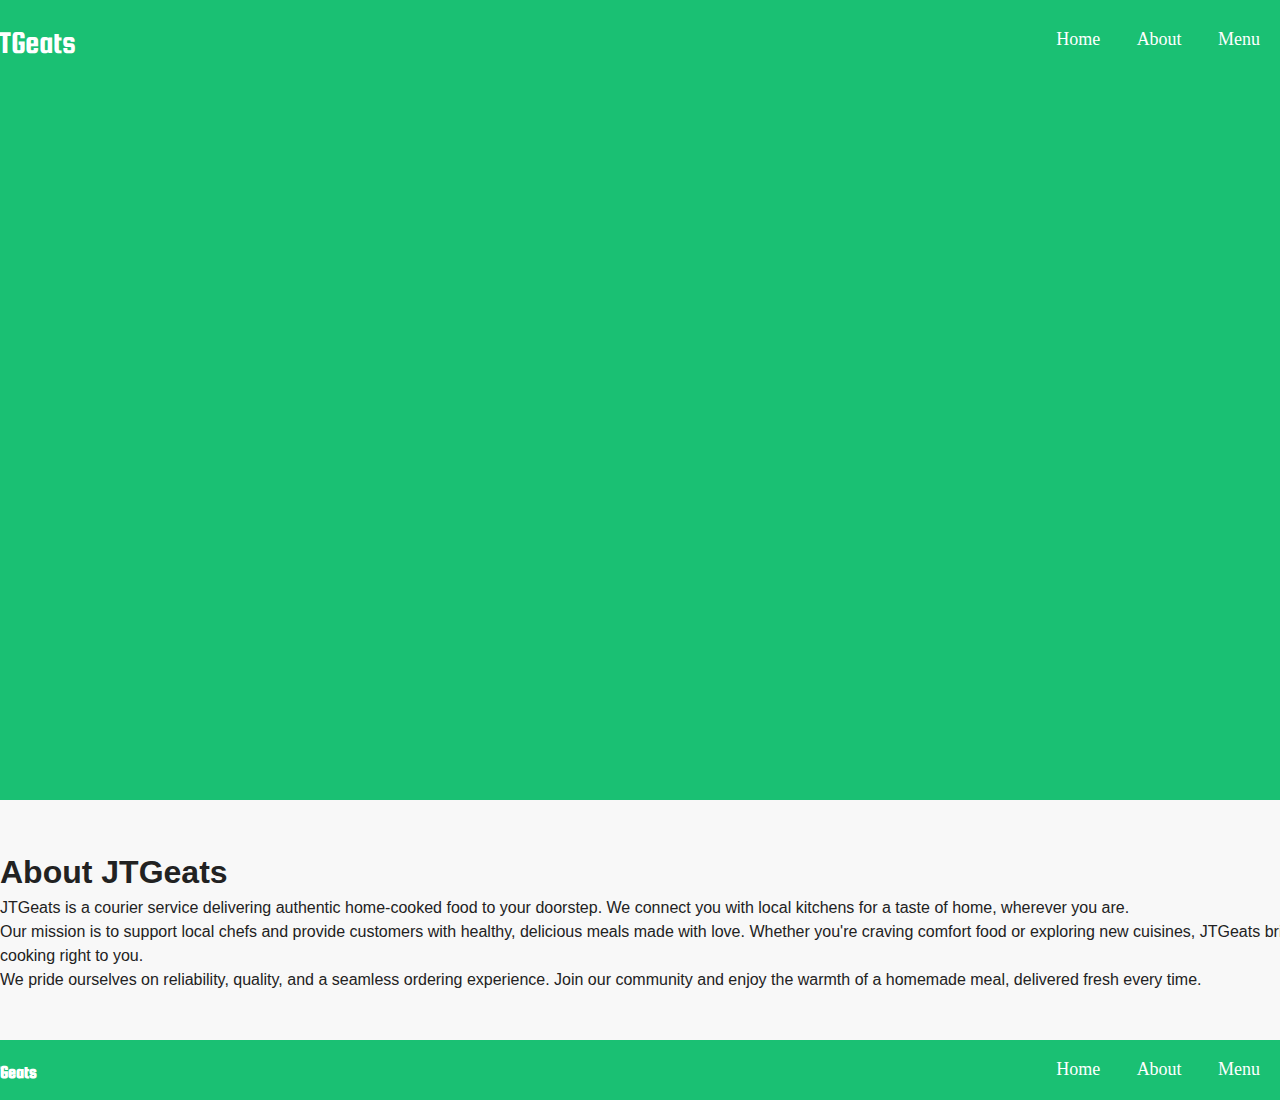
<file: about.html>
<!DOCTYPE html>
<html lang="en">
<head>
    <meta charset="UTF-8">
    <title>About - JTGeats</title>
    <link rel="stylesheet" href="styles.css">
    <link rel="stylesheet" href="styles.mobile.css" media="only screen and (max-width: 700px)">
</head>
<body>
    <header>
        <div class="container nav-container">
            <div class="logo">JTGeats</div>
            <nav>
                <a href="index.html">Home</a>
                <a href="about.html" class="active">About</a>
                <a href="menu.html">Menu</a>
                <a href="blog.html">Blog</a>
                <a href="contact.html">Contact</a>
            </nav>
        </div>
    </header>
    <main>
        <section class="container" style="padding: 48px 0;">
            <h1>About JTGeats</h1>
            <p>
                JTGeats is a courier service delivering authentic home-cooked food to your doorstep. We connect you with local kitchens for a taste of home, wherever you are.
            </p>
            <p>
                Our mission is to support local chefs and provide customers with healthy, delicious meals made with love. Whether you're craving comfort food or exploring new cuisines, JTGeats brings the best of home cooking right to you.
            </p>
            <p>
                We pride ourselves on reliability, quality, and a seamless ordering experience. Join our community and enjoy the warmth of a homemade meal, delivered fresh every time.
            </p>
        </section>
    </main>
    <footer class="footer-detail-page">
        <div class="container footer-flex">
            <div class="footer-logo">JTGeats</div>
            <nav>
                <a href="index.html">Home</a>
                <a href="about.html" class="active">About</a>
                <a href="menu.html">Menu</a>
                <a href="blog.html">Blog</a>
                <a href="contact.html">Contact</a>
            </nav>
        </div>
    </footer>
    <script src="script.js"></script>
</body>
</html>
</file>
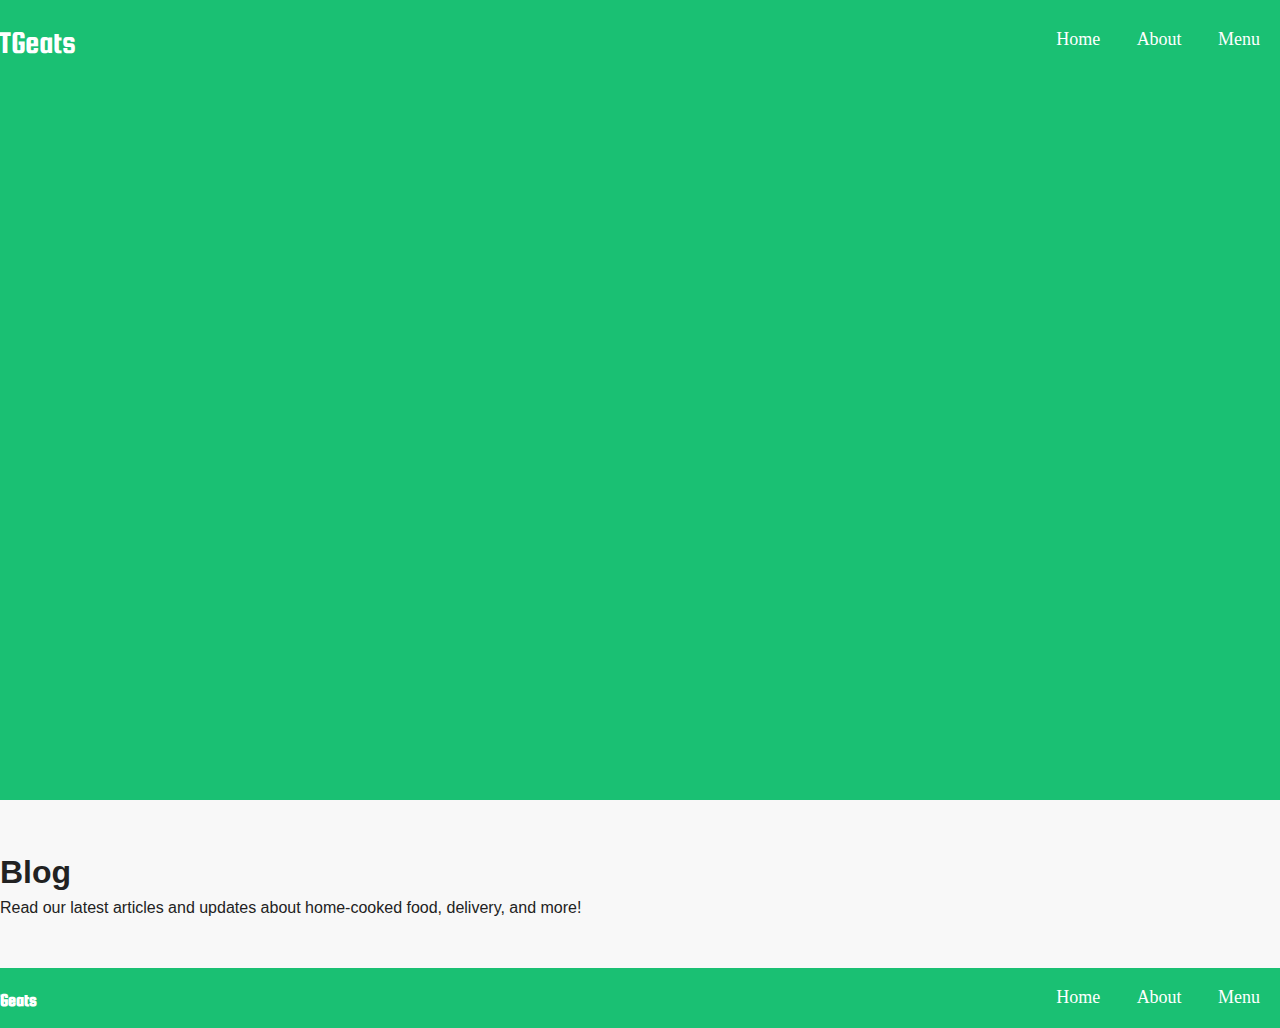
<file: blog.html>
<!DOCTYPE html>
<html lang="en">
<head>
    <meta charset="UTF-8">
    <title>Blog - JTGeats</title>
    <link rel="stylesheet" href="styles.css">
    <link rel="stylesheet" href="styles.mobile.css" media="only screen and (max-width: 700px)">
</head>
<body>
    <header>
        <div class="container nav-container">
            <div class="logo">JTGeats</div>
            <nav>
                <a href="index.html">Home</a>
                <a href="about.html">About</a>
                <a href="menu.html">Menu</a>
                <a href="blog.html" class="active">Blog</a>
                <a href="contact.html">Contact</a>
            </nav>
        </div>
    </header>
    <main>
        <section class="container" style="padding: 48px 0;">
            <h1>Blog</h1>
            <p>
                Read our latest articles and updates about home-cooked food, delivery, and more!
            </p>
        </section>
    </main>
    <footer class="footer-detail-page">
        <div class="container footer-flex">
            <div class="footer-logo">JTGeats</div>
            <nav>
                <a href="index.html">Home</a>
                <a href="about.html">About</a>
                <a href="menu.html">Menu</a>
                <a href="blog.html" class="active">Blog</a>
                <a href="contact.html">Contact</a>
            </nav>
        </div>
    </footer>
    <script src="script.js"></script>
</body>
</html>
</file>
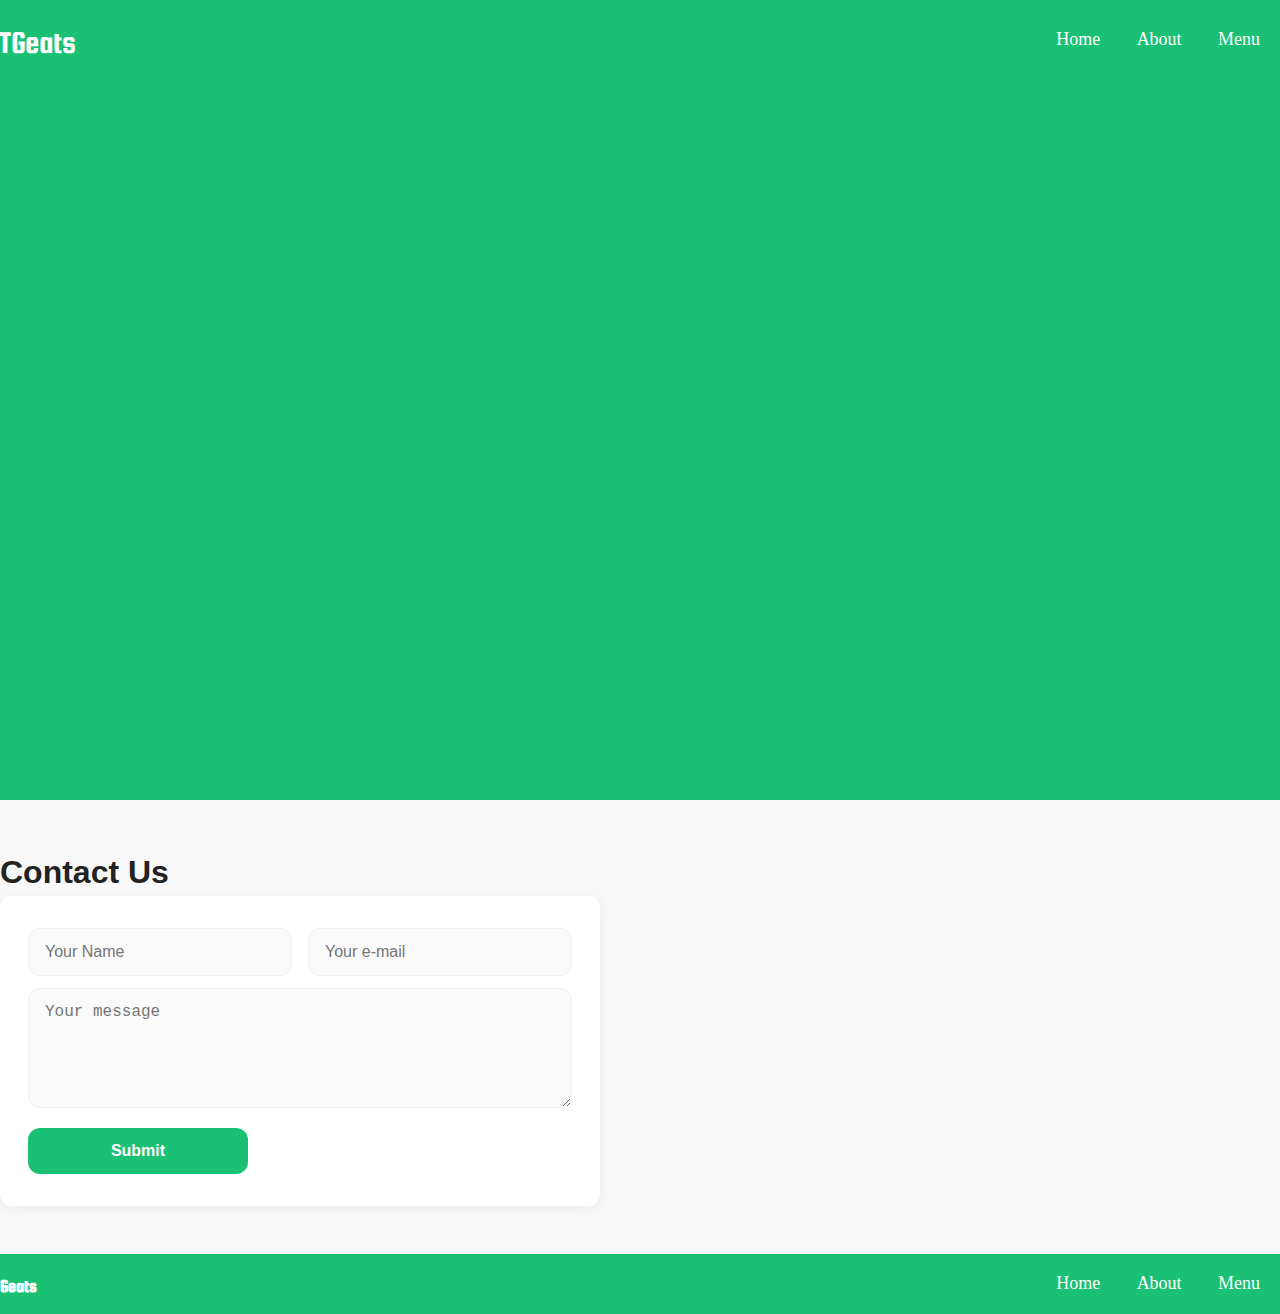
<file: contact.html>
<!DOCTYPE html>
<html lang="en">
<head>
    <meta charset="UTF-8">
    <title>Contact - JTGeats</title>
    <link rel="stylesheet" href="styles.css">
    <link rel="stylesheet" href="styles.mobile.css" media="only screen and (max-width: 700px)">
</head>
<body>
    <header>
        <div class="container nav-container">
            <div class="logo">JTGeats</div>
            <nav>
                <a href="index.html">Home</a>
                <a href="about.html">About</a>
                <a href="menu.html">Menu</a>
                <a href="blog.html">Blog</a>
                <a href="contact.html" class="active">Contact</a>
            </nav>
        </div>
    </header>
    <main>
        <section class="container width-100" style="padding: 48px 0;">
            <h1>Contact Us</h1>
            <form class="contact-form">
                <div class="contact-form-row">
                    <input type="text" placeholder="Your Name" required>
                    <input type="email" placeholder="Your e-mail" required>
                </div>
                <textarea placeholder="Your message" required></textarea>
                <button type="submit">Submit</button>
            </form>
        </section>
    </main>
    <footer class="footer-detail-page">
        <div class="container footer-flex">
            <div class="footer-logo">JTGeats</div>
            <nav>
                <a href="index.html">Home</a>
                <a href="about.html">About</a>
                <a href="menu.html">Menu</a>
                <a href="blog.html">Blog</a>
                <a href="contact.html" class="active">Contact</a>
            </nav>
        </div>
    </footer>
    <script src="script.js"></script>
</body>
</html>
</file>
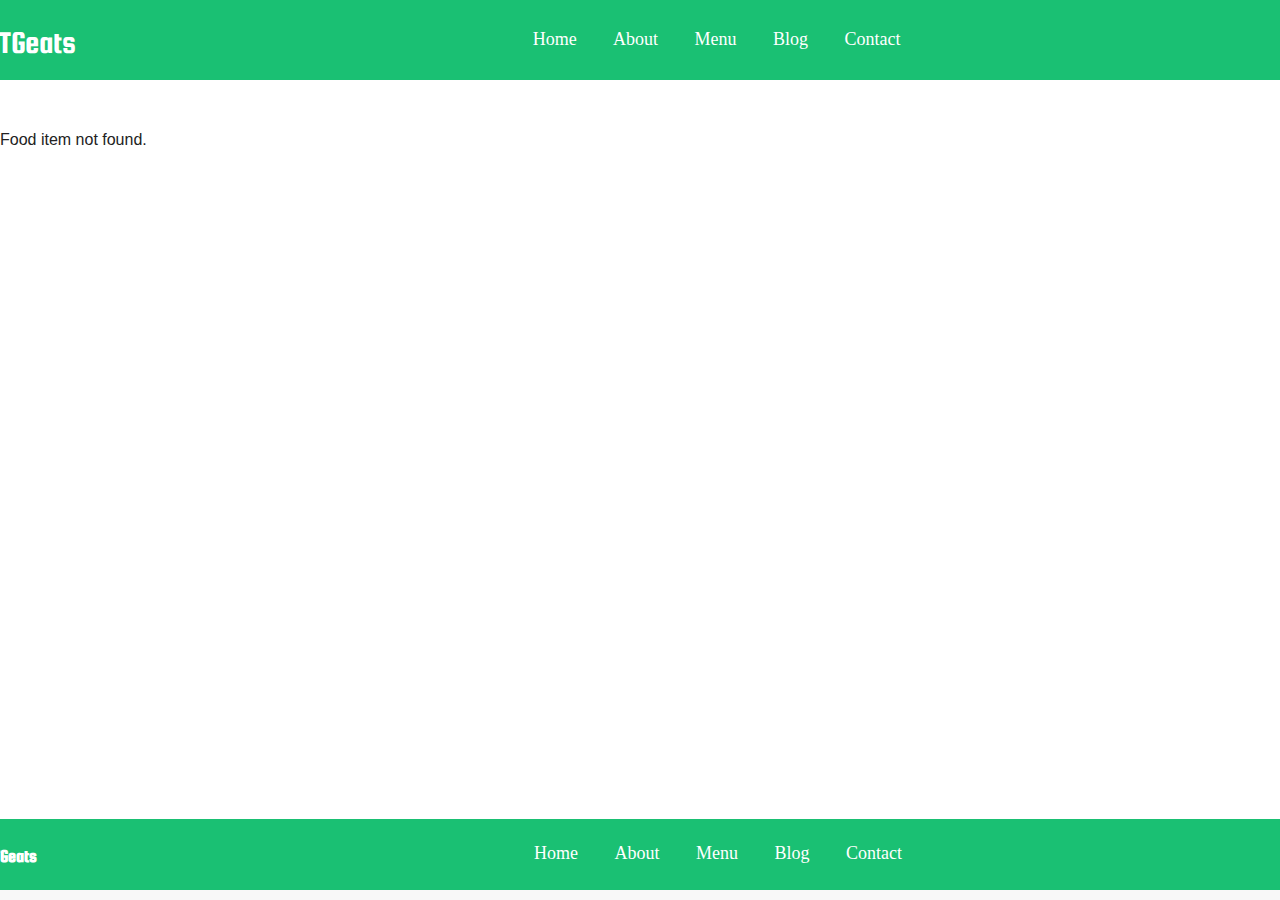
<file: food-detail.html>
<!DOCTYPE html>
<html lang="en">
<head>
    <meta charset="UTF-8">
    <title>Food Detail - JTGeats</title>
    <link rel="stylesheet" href="styles.css">
</head>
<body>
    <header style="height: 80px;">
          <div class="container nav-container">
            <div class="logo">JTGeats</div>
            <nav>
                <a href="/">Home</a>
                <a href="about.html">About</a>
                <a href="menu.html">Menu</a>
                <a href="blog.html">Blog</a>
                <a href="contact.html">Contact</a>
            </nav>
            <div class="nav-icons">
                <span class="icon-search">
                   <svg width="22" height="22" viewBox="0 0 22 22" fill="none" xmlns="http://www.w3.org/2000/svg">
<path d="M21 21L16.514 16.506L21 21ZM19 10.5C19 12.7543 18.1045 14.9163 16.5104 16.5104C14.9163 18.1045 12.7543 19 10.5 19C8.24566 19 6.08365 18.1045 4.48959 16.5104C2.89553 14.9163 2 12.7543 2 10.5C2 8.24566 2.89553 6.08365 4.48959 4.48959C6.08365 2.89553 8.24566 2 10.5 2C12.7543 2 14.9163 2.89553 16.5104 4.48959C18.1045 6.08365 19 8.24566 19 10.5V10.5Z" stroke="white" stroke-width="2" stroke-linecap="round"/>
</svg> 
                </span>
                <span class="icon-cart">
                    <svg width="21" height="24" viewBox="0 0 21 24" fill="none" xmlns="http://www.w3.org/2000/svg">
<path d="M2.97689 9.84C3.01712 9.33881 3.24464 8.87115 3.61417 8.53017C3.98369 8.18918 4.46808 7.9999 4.97089 8H17.0289C17.5317 7.9999 18.0161 8.18918 18.3856 8.53017C18.7551 8.87115 18.9827 9.33881 19.0229 9.84L19.8259 19.84C19.848 20.1152 19.8129 20.392 19.7227 20.6529C19.6326 20.9139 19.4894 21.1533 19.3022 21.3562C19.115 21.5592 18.8878 21.7211 18.6349 21.8319C18.382 21.9427 18.109 21.9999 17.8329 22H4.16689C3.89081 21.9999 3.61774 21.9427 3.36487 21.8319C3.112 21.7211 2.8848 21.5592 2.69759 21.3562C2.51037 21.1533 2.36719 20.9139 2.27706 20.6529C2.18693 20.392 2.1518 20.1152 2.17389 19.84L2.97689 9.84V9.84Z" stroke="white" stroke-width="2" stroke-linecap="round" stroke-linejoin="round"/>
<path d="M15 11V6C15 4.93913 14.5786 3.92172 13.8284 3.17157C13.0783 2.42143 12.0609 2 11 2C9.93913 2 8.92172 2.42143 8.17157 3.17157C7.42143 3.92172 7 4.93913 7 6V11" stroke="white" stroke-width="2" stroke-linecap="round" stroke-linejoin="round"/>
</svg>
                </span>
                <span class="icon-user"></span>
            </div>
        </div>
    </header>
    <main>
        <section class="food-detail-section">
            <div class="container food-detail-container">
                <img class="food-detail-img" src="assets/pizza2.png" alt="Home made pizza">
                <div class="food-detail-info">
                    <h1 class="food-detail-title">Home made pizza</h1>
                    <div class="food-detail-meta">
                        <span class="food-detail-badge">20% OFF</span>
                        <span>⭐ 4.7</span>
                        <span>⏱️ 50-70 min</span>
                    </div>
                    <div class="food-detail-price">₹190</div>
                    <p class="food-detail-desc">
                        Enjoy authentic home made pizza with fresh ingredients and a crispy base. Delivered hot and fresh to your doorstep.
                    </p>
                    <button class="request-dish-btn">Order Now</button>
                </div>
            </div>
        </section>
    </main>
    <footer class="footer-detail-page">

         <div class="container footer-flex">
            <div class="footer-logo">JTGeats</div>
            <nav>
                <a href="/">Home</a>
                <a href="about.html">About</a>
                <a href="menu.html">Menu</a>
                <a href="blog.html">Blog</a>
                <a href="contact.html">Contact</a>
            </nav>
            <div class="footer-social">
                <a href="#"><span class="icon-facebook">
                    
<svg width="69" height="26" viewBox="0 0 69 26" fill="none" xmlns="http://www.w3.org/2000/svg">
<rect width="28" height="26" rx="5" fill="#BEBEBE"/>
<rect width="27.75" height="25.5" rx="5" fill="white"/>
<path d="M17.486 14.7495L17.9571 11.6127H15.0125V9.57708C15.0125 8.71908 15.4237 7.88221 16.7426 7.88221H18.0811V5.21179C18.0811 5.21179 16.8666 5 15.7051 5C13.2804 5 11.6955 6.50258 11.6955 9.22229V11.6132H9V14.75H11.6955V22.3333H15.0125V14.75L17.486 14.7495Z" fill="#929292"/>
<rect x="41" width="27.1532" height="25.3333" rx="5" fill="#BEBEBE"/>
<rect x="41" width="27.1532" height="25.3333" rx="5" fill="white"/>
<path d="M54.5743 9.77655C52.9994 9.77655 51.7142 11.0753 51.7142 12.6667C51.7142 14.2581 52.9994 15.5568 54.5743 15.5568C56.1491 15.5568 57.4343 14.2581 57.4343 12.6667C57.4343 11.0753 56.1491 9.77655 54.5743 9.77655ZM63.1522 12.6667C63.1522 11.4699 63.1629 10.2839 63.0964 9.08925C63.0299 7.70165 62.7166 6.47015 61.7125 5.45546C60.7063 4.43861 59.4897 4.12423 58.1166 4.05702C56.9322 3.9898 55.7586 4.00064 54.5764 4.00064C53.3921 4.00064 52.2185 3.9898 51.0363 4.05702C49.6631 4.12423 48.4444 4.44078 47.4403 5.45546C46.434 6.47231 46.1229 7.70165 46.0564 9.08925C45.9899 10.2861 46.0006 11.472 46.0006 12.6667C46.0006 13.8613 45.9899 15.0494 46.0564 16.2441C46.1229 17.6317 46.4362 18.8632 47.4403 19.8779C48.4466 20.8947 49.6631 21.2091 51.0363 21.2763C52.2206 21.3435 53.3942 21.3327 54.5764 21.3327C55.7608 21.3327 56.9344 21.3435 58.1166 21.2763C59.4897 21.2091 60.7084 20.8926 61.7125 19.8779C62.7188 18.861 63.0299 17.6317 63.0964 16.2441C63.1651 15.0494 63.1522 13.8635 63.1522 12.6667ZM54.5743 17.1135C52.1391 17.1135 50.1737 15.1275 50.1737 12.6667C50.1737 10.2058 52.1391 8.21983 54.5743 8.21983C57.0095 8.21983 58.9748 10.2058 58.9748 12.6667C58.9748 15.1275 57.0095 17.1135 54.5743 17.1135ZM59.155 9.07624C58.5865 9.07624 58.1273 8.61226 58.1273 8.03771C58.1273 7.46315 58.5865 6.99917 59.155 6.99917C59.7236 6.99917 60.1827 7.46315 60.1827 8.03771C60.1829 8.17414 60.1565 8.30926 60.1049 8.43534C60.0533 8.56142 59.9776 8.67597 59.8821 8.77244C59.7866 8.86891 59.6733 8.94541 59.5485 8.99754C59.4238 9.04967 59.29 9.07641 59.155 9.07624Z" fill="#929292"/>
</svg>

                </span></a>
                <a href="#"><span class="icon-instagram"></span></a>
            </div>
        </div>
    </footer>
    <script src="foodData.js"></script>
    <script src="script.js"></script>
    <script>
    // Get id from URL
    function getQueryParam(name) {
        const url = new URL(window.location.href);
        return url.searchParams.get(name);
    }
    const id = parseInt(getQueryParam('id'), 10);
    const item = foodData[id];
    const container = document.querySelector('.food-detail-container');
    if (item) {
        container.innerHTML = `
            <img class="food-detail-img" src="${item.img}" alt="${item.title}">
            <div class="food-detail-info">
                <h1 class="food-detail-title">${item.title}</h1>
                <div class="food-detail-meta">
                    ${item.badge ? `<span class="food-detail-badge">${item.badge}</span>` : ''}
                    <span>⭐ ${item.rating}</span>
                    <span>⏱️ ${item.time}</span>
                </div>
                <div class="food-detail-price">${item.price}</div>
                <p class="food-detail-desc">${item.desc}</p>
                <button class="request-dish-btn" id="orderNowBtn">Order Now</button>
            </div>
        `;
        // Add functionality to Order Now button
        document.getElementById('orderNowBtn').addEventListener('click', function() {
            alert('Thank you for your order!\n\nYour order for "' + item.title + '" has been placed.');
        });
    } else {
        container.innerHTML = `<p>Food item not found.</p>`;
    }
    </script>
</body>
</html>
</file>
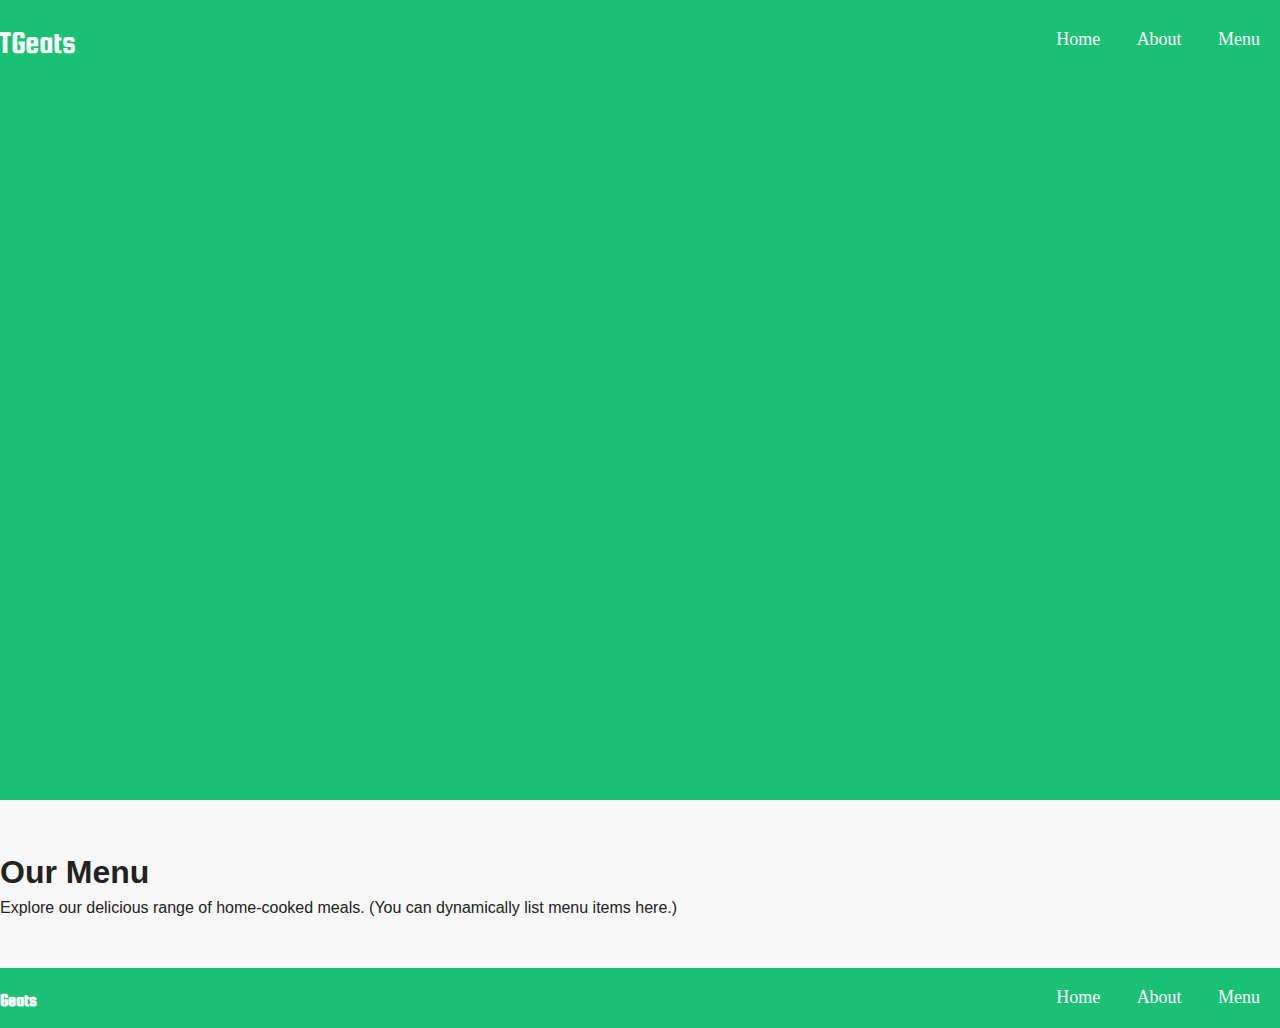
<file: menu.html>
<!DOCTYPE html>
<html lang="en">
<head>
    <meta charset="UTF-8">
    <title>Menu - JTGeats</title>
    <link rel="stylesheet" href="styles.css">
    <link rel="stylesheet" href="styles.mobile.css" media="only screen and (max-width: 700px)">
</head>
<body>
    <header>
        <div class="container nav-container">
            <div class="logo">JTGeats</div>
            <nav>
                <a href="index.html">Home</a>
                <a href="about.html">About</a>
                <a href="menu.html" class="active">Menu</a>
                <a href="blog.html">Blog</a>
                <a href="contact.html">Contact</a>
            </nav>
        </div>
    </header>
    <main>
        <section class="container" style="padding: 48px 0;">
            <h1>Our Menu</h1>
            <p>
                Explore our delicious range of home-cooked meals. (You can dynamically list menu items here.)
            </p>
        </section>
    </main>
    <footer class="footer-detail-page">
        <div class="container footer-flex">
            <div class="footer-logo">JTGeats</div>
            <nav>
                <a href="index.html">Home</a>
                <a href="about.html">About</a>
                <a href="menu.html" class="active">Menu</a>
                <a href="blog.html">Blog</a>
                <a href="contact.html">Contact</a>
            </nav>
        </div>
    </footer>
    <script src="script.js"></script>
</body>
</html>
</file>
<file: styles.css>
@import url('https://fonts.googleapis.com/css2?family=Squada+One&display=swap');

:root {
    --primary: #1AC073;
    --accent: #F3BA00;
    --bg: #f8f8f8;
    --text: #222;
    --muted: #888;
    --radius: 12px;
    --shadow: 0 2px 12px rgba(0, 0, 0, 0.06);
    --transition: 0.2s all;
}

* {
    box-sizing: border-box;
    margin: 0;
    padding: 0;
}

body {
    font-family: 'Segoe UI', Arial, sans-serif;
    background: var(--bg);
    color: var(--text);
    line-height: 1.5;
}

.container {
    width: 90%;
    width: 1440px;
    margin: 0 auto;
}

header {
    background: var(--primary);
    color: #fff;
    height: 800px;
}

.nav-toggle {
    display: none;
    background: none;
    border: none;
}

.nav-container {
    height: 80px;
    display: flex;
    align-items: center;
    justify-content: space-between;
}

.logo,
.footer-logo {
    position: relative;
    font-family: Squada One;
    font-weight: 400;
    font-size: 32px;
    line-height: 20px;
    letter-spacing: -1.2%;
    width: 89px;
    height: 20px;
    top: 2px;
    left: -14.5px;


}

nav a {
    font-family: Roboto;
    font-weight: 400;
    font-size: 18px;
    line-height: 20px;
    letter-spacing: -1.2%;
    color: #fff;
    text-decoration: none;
    margin: 0 16px;
    transition: color var(--transition);
}

nav a:hover {
    color: var(--accent);
}

.nav-icons span {
    margin-left: 16px;
    font-size: 1.1rem;
    cursor: pointer;
}

.hero {
    color: #fff;
    padding: 60px 0 40px 0;
}

.hero-content {
    display: flex;
    align-items: center;
    justify-content: space-between;
    gap: 40px;
}

.hero-text {
    position: relative;
    width: 534px;
    height: 317px;
    top: 250px;
    left: 132px;
}

.hero-text h1 {
    font-family: Roboto;
    font-weight: 400;
    font-size: 70px;
    line-height: 100%;
    letter-spacing: 0%;
    margin-bottom: 18px;
}

.hero-text p {
    font-family: Roboto;
    font-weight: 400;
    font-size: 18px;
    line-height: 20px;
    letter-spacing: -1.2%;
    max-width: 441px;
    margin-bottom: 22px;
}

.main-width {

    width: 100vw;
    background: #F7F8FA;
}

.search-form {
    display: flex;
    gap: 0;
}

.search-form input {
    padding: 10px 16px;
    border: none;
    border-radius: var(--radius) 0 0 var(--radius);
    font-size: 1rem;
    width: 220px;
}

.search-form button {
    padding: 10px 24px;
    border: none;
    background: var(--accent);
    color: #fff;
    font-weight: 600;
    border-radius: 0 var(--radius) var(--radius) 0;
    cursor: pointer;
    font-size: 1rem;
    transition: background var(--transition);
}

.search-form button:hover {
    background: #ffb000;
}

.hero-image {
    position: absolute;
    top: 239.9px;
    left: 774px;

}

.hero-image img {
    width: 521.62px;
    height: 524.99px;
    display: block;
}

.home-kitchen {
    margin-left: 10vw;
    width: 1180px;
    height: 1217px;
    padding: 48px 0 32px 0;
}

.home-kitchen h2 {
    font-size: 1.6rem;
    font-weight: 700;
    margin-bottom: 24px;
}

.food-grid {
    display: grid;
    grid-template-columns: repeat(4, 1fr);
}

.food-card {
    width: 277px;
    position: relative;
    background: #fff;
    border-radius: var(--radius);
    box-shadow: var(--shadow);
    overflow: hidden;
    transition: box-shadow var(--transition);
    display: flex;
    flex-direction: column;
    margin-bottom:  10px;
}

.food-card img {
    width: 277px;
    height: 250px;
    object-fit: cover;
}

.food-card-content {
    flex: 1;
    display: flex;
    flex-direction: column;
    justify-content: space-between;
}

.food-card-title {
    font-size: 1rem;
    font-weight: 600;
    margin-bottom: 6px;
}

.food-card-price {
    font-size: 0.95rem;
    color: var(--primary);
    font-weight: 700;
}

.food-card-meta {
    display: flex;
    align-items: center;
    font-size: 0.85rem;
    color: var(--muted);
    margin-top: 8px;
    gap: 10px;
}

.food-card-badge {
    position: absolute;
    top: 0;
    width: 25px;
    background: var(--accent);
    color: #fff;
    font-size: 0.75rem;
    padding: 2px;
    border-radius: 5px;
    margin-bottom: 6px;
    display: inline-block;
}

.popular-items {
    background: #F7F8FA;
    padding: 32px 0 32px 0;
}

.popular-items h2 {
    font-size: 1.4rem;
    font-weight: 700;
    margin-bottom: 18px;
    text-align: center;
}

.popular-carousel {
    display: flex;
    align-items: center;
    justify-content: center;
    gap: 18px;
    margin-bottom: 18px;
}

.carousel-btn {
    background: var(--primary);
    color: #fff;
    border: none;
    border-radius: 50%;
    width: 38px;
    height: 38px;
    font-size: 1.3rem;
    cursor: pointer;
    transition: background var(--transition);
}

.carousel-btn:hover {
    background: #159c4a;
}

.carousel-track {
    display: flex;
    gap: 18px;
    overflow-x: auto;
    scroll-behavior: smooth;
    width: 700px;
}

.popular-card {
    position: relative;
    background: #fff;
    border-radius: var(--radius);
    box-shadow: var(--shadow);
    width: 277px;
    flex: 0 0 277px;
    overflow: hidden;
    display: flex;
    flex-direction: column;
}

.popular-card img {
    width: 277px;
    height: 250px;
    object-fit: cover;
}

.popular-card-content {
    padding: 10px 12px;
    flex: 1;
    display: flex;
    flex-direction: column;
    justify-content: space-between;
}

.popular-card-title {
    font-size: 1rem;
    font-weight: 600;
    margin-bottom: 4px;
}

.popular-card-price {
    font-size: 0.95rem;
    color: var(--primary);
    font-weight: 700;
}

.popular-card-meta {
    display: flex;
    align-items: center;
    font-size: 0.85rem;
    color: var(--muted);
    margin-top: 6px;
    gap: 8px;
}

.popular-card-badge {
    background: var(--accent);
    color: #fff;
    font-size: 0.75rem;
    padding: 2px 8px;
    border-radius: 8px;
    margin-bottom: 4px;
    display: inline-block;
}

.request-dish-btn {
    display: block;
    margin: 0 auto;
    background: var(--primary);
    color: #fff;
    border: none;
    padding: 12px 32px;
    border-radius: var(--radius);
    font-size: 1rem;
    font-weight: 600;
    cursor: pointer;
    transition: background var(--transition);
}

.request-dish-btn:hover {
    background: #159c4a;
}

.video-section {
    position: relative;
    background: #F7F8FA;
    padding: 48px 0 48px 0;
    text-align: center;
    z-index: 1;
}
.video-section::after{
    content: "";
  position: absolute;
  bottom: 0;
  left: 0;
  height: 50%; /* bottom half */
  width: 100%;
  background: #F0FAF7; /* bottom half color */
  z-index: -1;
}

.video-section h2 {
    font-size: 1.5rem;
    font-weight: 700;
    margin-bottom: 12px;
}

.video-section p {
    color: var(--muted);
    margin-bottom: 24px;
}

.video-thumbnail {
    position: relative;
    display: inline-block;
}

.video-thumbnail img {
    width: 420px;
    max-width: 100%;
    border-radius: var(--radius);
    box-shadow: var(--shadow);
}

.play-btn {
    position: absolute;
    top: 50%;
    left: 50%;
    transform: translate(-50%, -50%);
    background: var(--primary);
    color: #fff;
    border: none;
    border-radius: 50%;
    width: 62px;
    height: 62px;
    font-size: 2.2rem;
    cursor: pointer;
    box-shadow: var(--shadow);
    transition: background var(--transition);
}

.play-btn:hover {
    background: #159c4a;
}

.contact-section {
    background: #f8f8f8;
    padding: 48px 0 48px 0;
}

.contact-flex {
    display: flex;
    align-items: center;
    justify-content: space-between;
    gap: 40px;
}

.contact-form {
    background: #fff;
    border-radius: var(--radius);
    box-shadow: var(--shadow);
    padding: 32px 28px;
    width: 100%;
    max-width: 600px;
    display: flex;
    flex-direction: column;
    gap: 12px;
}

.contact-form h3 {
    font-size: 1.1rem;
    font-weight: 700;
    margin-bottom: 4px;
}

.contact-form p {
    color: var(--muted);
    font-size: 0.95rem;
    margin-bottom: 10px;
}

.contact-form-row {
    display: flex;
    gap: 16px;
}

.contact-form input[type="text"],
.contact-form input[type="email"] {
    flex: 1;
    padding: 14px 16px;
    border: 1px solid #f0f0f0;
    border-radius: 12px;
    font-size: 1rem;
    background: #fafafa;
    margin-bottom: 0;
}

.contact-form textarea {
    width: 100%;
    padding: 14px 16px;
    border: 1px solid #f0f0f0;
    border-radius: 12px;
    font-size: 1rem;
    background: #fafafa;
    min-height: 120px;
    max-height: 200px;
    resize: vertical;
    margin-bottom: 0;
}

.contact-form button[type="submit"] {
    width: 220px;
    max-width: 100%;
    margin-top: 8px;
    background: var(--primary);
    color: #fff;
    border: none;
    padding: 14px 0;
    border-radius: 12px;
    font-size: 1rem;
    font-weight: 600;
    cursor: pointer;
    transition: background var(--transition);
}

.contact-form button[type="submit"]:hover {
    background: #159c4a;
}

.contact-image img {
    width: 503px;
    height: 402px;
    display: block;
}

footer {
    background: var(--primary);
    color: #fff;
    padding: 18px 0;
}

.footer-flex {
    display: flex;
    align-items: center;
    justify-content: space-between;
}

.footer-logo {
    font-weight: bold;
    font-size: 1.1rem;
}

.footer-social a {
    color: #fff;
    margin-left: 12px;
    font-size: 1.2rem;
    text-decoration: none;
}

/* Modal Styles */
.modal-overlay {
    display: none;
    position: fixed;
    z-index: 1000;
    inset: 0;
    background: rgba(0, 0, 0, 0.35);
    justify-content: center;
    align-items: center;
}

.modal-overlay.active {
    display: flex;
}

.modal-content {
    background: #fff;
    border-radius: var(--radius);
    box-shadow: var(--shadow);
    padding: 32px 28px;
    width: 350px;
    max-width: 95vw;
    display: flex;
    flex-direction: column;
    gap: 14px;
}

.modal-content h3 {
    margin-bottom: 8px;
    font-size: 1.2rem;
    font-weight: 700;
}

.modal-content input,
.modal-content textarea {
    width: 100%;
    padding: 10px 12px;
    border: 1px solid #e0e0e0;
    border-radius: var(--radius);
    font-size: 1rem;
    margin-bottom: 8px;
    resize: none;
}

.modal-actions {
    display: flex;
    justify-content: flex-end;
    gap: 10px;
}

.modal-cancel,
.modal-submit {
    padding: 8px 18px;
    border-radius: var(--radius);
    border: none;
    font-size: 1rem;
    cursor: pointer;
}

.modal-cancel {
    background: #eee;
    color: #222;
}

.modal-submit {
    background: var(--primary);
    color: #fff;
}

body.modal-open {
    overflow: hidden;
}

/* Carousel Hover States */
.carousel-btn {
    transition: background 0.2s, box-shadow 0.2s;
}

.carousel-btn:hover,
.carousel-btn.active {
    background: var(--accent);
    color: #fff;
    box-shadow: 0 0 0 3px #ffe9b3;
}

.popular-card {
    transition: box-shadow 0.2s, border 0.2s;
    border: 2px solid transparent;
}

.popular-card.active {
    box-shadow: 0 4px 24px rgba(255, 190, 26, 0.18);
    border: 2px solid var(--accent);
}

/* Video Play Button */
.video-thumbnail {
    position: relative;
    display: inline-block;
}

.video-thumbnail video {
    border-radius: var(--radius);
    box-shadow: var(--shadow);
    display: block;
}

.play-btn {
    position: absolute;
    top: 50%;
    left: 50%;
    transform: translate(-50%, -50%);
    background: var(--primary);
    color: #fff;
    border: none;
    border-radius: 50%;
    width: 62px;
    height: 62px;
    font-size: 2.2rem;
    cursor: pointer;
    box-shadow: var(--shadow);
    transition: background var(--transition);
    display: flex;
    align-items: center;
    justify-content: center;
}

.play-btn.paused {
    display: flex;
}

.play-btn.playing {
    display: none;
}

.food-detail-section {
    background: #fff;
    padding: 48px 0;
    width: fill;
    min-height: 82.1vh;
    /* Adjust 120px if your header+footer height differs */
    box-sizing: border-box;
}

.positon-absolute {
    position: absolute;

}

.positon-absolute {
    position: absolute;

}

.positon-relative {
    position: relative;

}

.widht-100 {
    width: 100%;
}

.footer-detail-page {
    position: relative;
    bottom: 0;
    left: 0;
    width: 100%;
}

.food-detail-container {
    display: flex;
    gap: 40px;
    align-items: flex-start;
}

.food-detail-img {
    width: 340px;
    border-radius: var(--radius);
    box-shadow: var(--shadow);
}

.food-detail-info {
    flex: 1;
}

.food-detail-title {
    font-size: 2rem;
    font-weight: 700;
    margin-bottom: 12px;
}

.food-detail-meta {
    display: flex;
    gap: 16px;
    align-items: center;
    margin-bottom: 10px;
}

.food-detail-badge {
    background: var(--accent);
    color: #fff;
    padding: 2px 10px;
    border-radius: 8px;
    font-size: 0.9rem;
}

.food-detail-price {
    font-size: 1.4rem;
    color: var(--primary);
    font-weight: 700;
    margin-bottom: 18px;
}

.food-detail-desc {
    font-size: 1.1rem;
    color: var(--text);
    margin-bottom: 24px;
}

@media (max-width: 900px) {
    .food-detail-container {
        flex-direction: column;
        align-items: center;
    }

    .food-detail-img {
        width: 100%;
        max-width: 340px;
    }
}

@media (max-width: 1024px) {
    .food-grid {
        grid-template-columns: repeat(2, 1fr);
    }

    .contact-flex {
        flex-direction: column;
        align-items: flex-start;
    }

    .carousel-track {
        width: 90vw;
    }
}

@media (max-width: 700px) {
    .hero-content {
        flex-direction: column;
        gap: 24px;
    }

    .food-grid {
        grid-template-columns: 1fr;
    }

    .contact-form {
        width: 100%;
    }

    .carousel-track {
        width: 100vw;
    }
}
</file>
<file: styles.mobile.css>
/* Responsive styles for JTGeats mobile view */

body {
    font-size: 16px;
    background: #f8f8f8;
}

.container,
.main-width {
    width: 100vw;
    max-width: 100vw;
    padding: 0 8px;
    margin: 0 auto;
}

header {
    height: auto;
    min-height: 0;
    padding-bottom: 0;
}

.nav-container {
    flex-direction: column;
    align-items: flex-start;
    gap: 10px;
    height: auto;
}

.logo,
.footer-logo {
    font-size: 1.3rem;
    left: 0;
    top: 0;
    width: auto;
    height: auto;
}

nav {
    width: 100%;
    margin: 0;
    padding: 0;
}

nav a {
    font-size: 1rem;
    margin: 0 10px 0 0;
    padding: 8px 0;
}

.nav-icons {
    margin-top: 8px;
    margin-left: 0;
}

.hero {
    padding: 32px 0 24px 0;
    text-align: center;
}

.hero-content {
    flex-direction: column;
    gap: 18px;
    align-items: center;
    justify-content: center;
}

.hero-text {
    width: 100%;
    height: auto;
    left: 0;
    top: 0;
    padding: 0 8px;
    position: static;
}

.hero-text h1 {
    font-size: 2rem;
    margin-bottom: 12px;
}

.hero-text p {
    font-size: 1rem;
    max-width: 100%;
    margin-bottom: 16px;
}

.hero-image {
    position: static;
    margin: 0 auto;
    width: 100vw;
    max-width: 320px;
}

.hero-image img {
    width: 90vw;
    max-width: 320px;
    height: auto;
    margin: 0 auto;
}

.search-form {
    flex-direction: column;
    gap: 8px;
    align-items: stretch;
}

.search-form input,
.search-form button {
    width: 100%;
    border-radius: 12px;
    font-size: 1rem;
}

.search-form button {
    margin-top: 4px;
}

.main-width {
    padding: 0;
    background: #F7F8FA;
}

.home-kitchen {
    margin: 0;
    width: 100vw;
    height: auto;
    padding: 24px 0 16px 0;
}

.home-kitchen h2 {
    font-size: 1.2rem;
    margin-bottom: 16px;
    text-align: center;
}

.food-grid {
    display: flex !important;
    flex-direction: column;
    align-items: center;
    gap: 18px;
    width: 100%;
}

.food-card,
.popular-card {
    width: 95vw !important;
    max-width: 340px;
    min-width: 0;
    margin: 0 auto 10px auto;
}

.food-card img,
.popular-card img {
    width: 100%;
    height: 180px;
    object-fit: cover;
}

.food-card-content,
.popular-card-content {
    padding: 10px 12px;
}

.popular-items {
    padding: 18px 0 18px 0;
}

.popular-items h2 {
    font-size: 1.1rem;
    margin-bottom: 12px;
}

.popular-carousel {
    flex-direction: column;
    gap: 10px;
}

.carousel-btn {
    width: 36px;
    height: 36px;
    font-size: 1.1rem;
}

.carousel-track {
    width: 100vw !important;
    gap: 10px;
    padding-bottom: 0;
}

.request-dish-btn {
    width: 100%;
    margin-top: 10px;
    padding: 12px 0;
    border-radius: 12px;
    font-size: 1rem;
}

.modal-content {
    width: 98vw;
    max-width: 98vw;
    padding: 18px 8px;
}

.video-section {
    padding: 24px 0 24px 0;
}

.video-section h2 {
    font-size: 1.1rem;
    margin-bottom: 10px;
}

.video-section p {
    font-size: 1rem;
    margin-bottom: 14px;
}

.video-thumbnail img,
.video-thumbnail video {
    width: 98vw;
    max-width: 98vw;
    border-radius: 12px;
}

.play-btn {
    width: 48px;
    height: 48px;
    font-size: 1.5rem;
}

.contact-section {
    padding: 18px 0;
}

.contact-flex {
    flex-direction: column;
    gap: 18px;
    align-items: stretch;
}

.contact-form {
    max-width: 100%;
    padding: 14px 4px;
}

.contact-form-row {
    flex-direction: column;
    gap: 8px;
}

.contact-form input,
.contact-form textarea {
    font-size: 1rem;
    padding: 12px 10px;
}

.contact-form button[type="submit"] {
    width: 100%;
    padding: 12px 0;
    border-radius: 12px;
}

.contact-image img {
    width: 120px;
    margin: 0 auto;
    display: block;
}

footer {
    padding: 12px 0;
}

.footer-flex {
    flex-direction: column;
    gap: 10px;
    align-items: flex-start;
}

.footer-social {
    margin-top: 8px;
}

/* Hamburger button styles */
.nav-toggle {
    position: relative;
    display: flex;
    flex-direction: column;
    justify-content: center;
    width: 36px;
    height: 36px;
    background: none;
    border: none;
    cursor: pointer;
    gap: 5px;
    margin-left: auto;
    z-index: 101;
}

.nav-toggle span {
    display: block;
    height: 4px;
    width: 100%;
    background: #222;
    border-radius: 2px;
    transition: 0.3s;
}

/* Hide nav links by default on mobile */
.nav-links {
    
    display: none;
    flex-direction: column;
    gap: 10px;
    background: #fff;
    position: absolute;
    top: 60px;
    left: 10px;
    right: 10px;
    z-index: 100;
    border-radius: 10px;
    box-shadow: 0 4px 24px rgba(0,0,0,0.08);
    padding: 18px 0;
}
.contact-flex{
    flex-direction: column;
    gap: 18px;
}

.nav-links a {
    padding: 10px 24px;
    font-size: 1.1rem;
    color: #222;
    text-align: left;
    border-bottom: 1px solid #f0f0f0;
}
.contact-image{
    position: static;
    width: 100%;
    max-width: 100%;
}
.contact-image img{
    width: 230px;
    height: 180px;
}

.nav-links a:last-child {
    border-bottom: none;
}

/* Show nav links when active */
.nav-links.active {
    display: flex;
    position: sticky;
}

/* Hide normal nav links and show hamburger on mobile */
@media (max-width: 700px) {
    nav {
        position: relative;
    }
    .nav-links {
        width: 95vw;
        left: 2.5vw;
        right: 2.5vw;
    }
    .nav-toggle {
        display: flex;
    }
    nav > a, nav > div:not(.nav-links), nav > ul {
        display: none !important;
    }
}

/* Hide hamburger and show normal nav on desktop */
@media (min-width: 701px) {
    .nav-toggle {
        display: none !important;
    }
    .nav-links {
        display: flex !important;
        position: static;
        flex-direction: row;
        background: none;
        box-shadow: none;
        padding: 0;
        gap: 18px;
        width: auto;
    }
    .nav-links a {
        border-bottom: none;
        padding: 0;
        font-size: 1rem;
    }
}

/* Hide carousel nav buttons on mobile */
@media (max-width: 700px) {
    .carousel-btn {
        display: none !important;
        visibility: hidden !important;
        pointer-events: none !important;
    }
}
</file>
